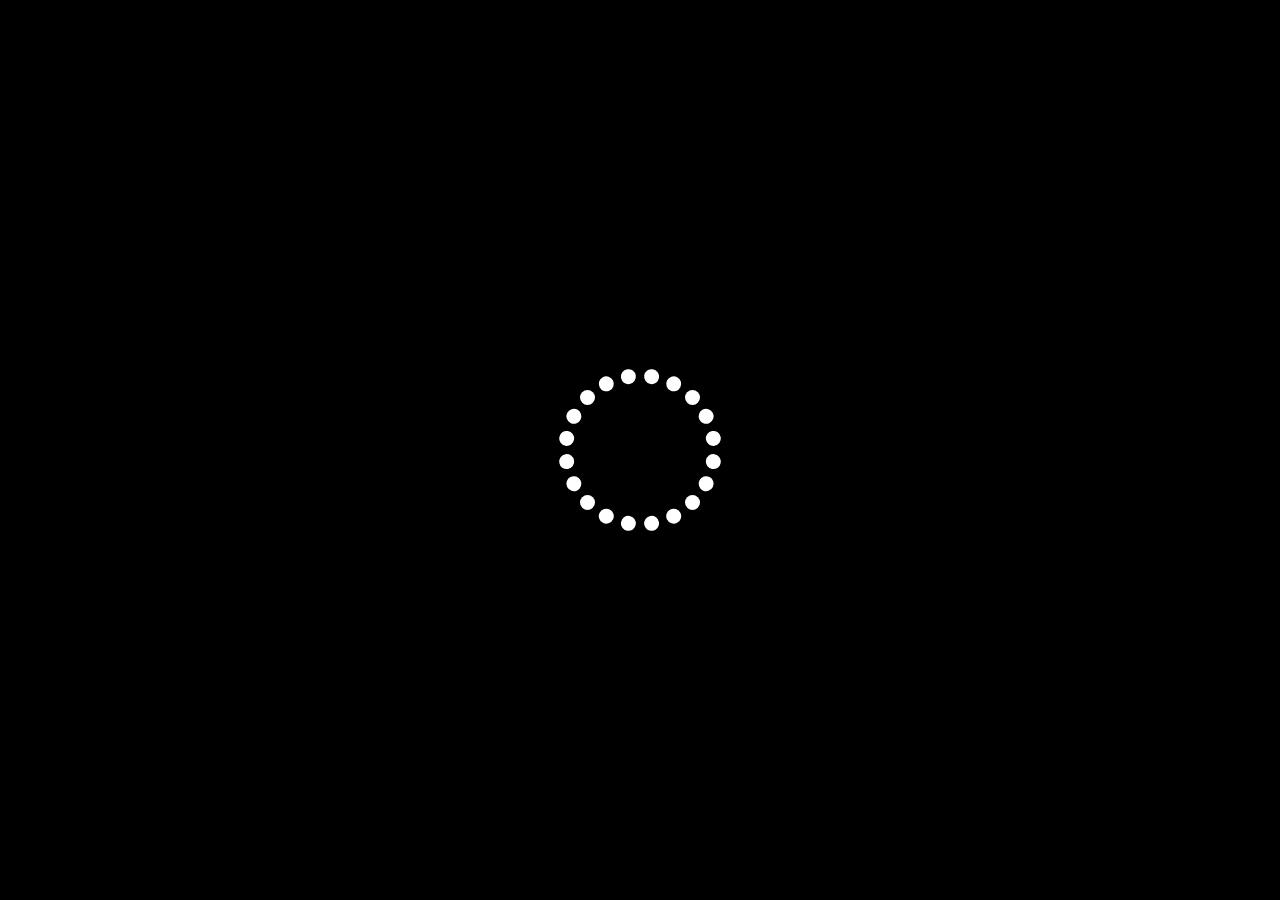
<file: index.html>
<!DOCTYPE html>
<html lang="ja">
<head>
    <meta charset="UTF-8">
    <meta name="viewport" content="width=device-width, initial-scale=1.0">
    <title>top</title>
    <link rel="stylesheet" href="/styles/destyle.css">
    <link rel="stylesheet" href="/styles/style.css">
</head>
<body>
    <!-- loading animation -->
    <div class="load-section">
        <div class="loader">
            <span style="--i:1;"></span>
            <span style="--i:2;"></span>
            <span style="--i:3;"></span>
            <span style="--i:4;"></span>
            <span style="--i:5;"></span>
            <span style="--i:6;"></span>
            <span style="--i:7;"></span>
            <span style="--i:8;"></span>
            <span style="--i:9;"></span>
            <span style="--i:10;"></span>
            <span style="--i:11;"></span>
            <span style="--i:12;"></span>
            <span style="--i:13;"></span>
            <span style="--i:14;"></span>
            <span style="--i:15;"></span>
            <span style="--i:16;"></span>
            <span style="--i:17;"></span>
            <span style="--i:18;"></span>
            <span style="--i:19;"></span>
            <span style="--i:20;"></span>
        </div>
    </div>

    <!-- header section -->
    <header class="header w-100">
        <div class="header__logo-title vi-hi">
            <h2 class="">company name</h2>
        </div>
        <div class="header__menu-bar vi-hi">
            <ul class="">
                <li><a href="#">Top</a></li>
                <li><a href="/pages/works.html">Works</a></li>
                <li><a href="/pages/about.html">Company</a></li>
                <li><a href="/pages/contact.html">Contact</a></li>
            </ul>
        </div>
        <div class="header__toggle-btn">
            <div class="menu-open">
                <img src="/images/menu-open.svg" alt="">
            </div>
            <div class="menu-close">
                <img src="/images/menu-close.svg" alt="">
            </div>
        </div>
        <div class="header__mask"></div>
    </header>

    <main class="main top">

        <!-- hero section -->
        <section class="hero vh-100">
            <div class="container">
                <div class="hero-title">
                    <h2 class="hero-title__main">Bringing the future to you</h2>
                    <h2 class="hero-title__sub">~Turning dreams into reality~</h2>
                </div>
            </div>
        </section>

        <!-- works section -->
        <section class="works">
            <div class="container">
                <div class="works-title">
                    <h2 class="works-title__main">Works</h2>
                    <h2 class="works-title__sub">~Driving Your Success~</h2>
                </div>
                <div class="works-products">
                    <div class="works-products__item">
                        <img src="/images/works-item1.jpg" alt="">
                        <a href="/pages/works.html">More Details</a>
                    </div>
                    <div class="works-products__item">
                        <img src="/images/works-item2.jpg" alt="">
                        <a href="/pages/works.html">More Details</a>
                    </div>
                    <div class="works-products__item">
                        <img src="/images/works-item3.jpg" alt="">
                        <a href="/pages/works.html">More Details</a>
                    </div>
                </div>
            </div>
        </section>

        <!-- about section -->
        <section class="about vh-100">
            <div class="container">
                <div class="about-title">
                    <h2 class="about-title__main">Company</h2>
                    <h2 class="about-title__sub">~About~</h2>
                </div>
                <div class="about-comment">
                    <div class="about-comment__start">
                        <h2>会社概要</h2>
                        <p>xxxxxは、20xx年に設立された中古車販売会社です。私たちは、お客様の多様なニーズに応えるため、最新の技術とデザインを取り入れた車両を提供しています。</p>
                    </div>
                    <div class="about-comment__end">
                        <h2>経営理念</h2>
                        <p>xxxxxは、お客様との信頼関係を何よりも大切にし、常に革新的な技術とサービスを提供することで、豊かなカーライフを支援します。</p>
                        <a href="/pages/about.html">More Details
                            <span>
                                <img src="/images/arrow-right-icon.svg" alt="">
                            </span>
                        </a>
                    </div>
                </div>
            </div>
        </section>

        <!-- news section -->
        <section class="news">
            <div class="container">
                <div class="news-title">
                    <h2 class="news-title__main">News</h2>
                </div>
                <div class="news-list">
                    <ul>
                        <li>
                            <span>20xx.xx.xx</span>
                            <p>最新車入庫のお知らせ</p>
                        </li>
                    </ul>
                    <ul>
                        <li>
                            <span>20xx.xx.xx</span>
                            <p>休業のお知らせ</p>
                        </li>
                    </ul>
                    <ul>
                        <li>
                            <span>20xx.xx.xx</span>
                            <p>割引キャンペーンのお知らせ</p>
                        </li>
                    </ul>
                </div>
            </div>
        </section>

        <!-- access section -->
        <section class="access vh-100">
            <div class="container">
                <div class="access-title">
                    <h2 class="access-title__main">Access</h2>
                </div>
                <div class="access-map">
                    <iframe src="https://www.google.com/maps/embed?pb=!1m18!1m12!1m3!1d20063.864410041435!2d136.96727945412542!3d35.1351094947191!2m3!1f0!2f0!3f0!3m2!1i1024!2i768!4f13.1!3m3!1m2!1s0x60037ad6985ff6bb%3A0x23539e4812bdd380!2z5ZCN5Z-O5aSn5a2mIOWkqeeZveOCreODo-ODs-ODkeOCuQ!5e0!3m2!1sja!2sjp!4v1720234291734!5m2!1sja!2sjp" width="100%" height="600" style="border:0;" allowfullscreen="" loading="lazy" referrerpolicy="no-referrer-when-downgrade"></iframe>
                </div>
            </div>
        </section>

        <!-- contact section -->
        <section class="contact">
            <div class="container">
                <div class="contact-title">
                    <h2 class="contact-title__main">Contact</h2>
                    <h2 class="contact-title__sub">~ A new gateway to communication~</h2>
                </div>
                <div class="contact-list">
                    <a class="contact-list__twitter contact-list__block" href="/pages/contact.html">
                        <img src="/images/twitter-icon.svg" alt="">
                        <h2>X (twitter): xxxxxxx</h2>
                    </a>
                    <a class="contact-list__instagram contact-list__block" href="/pages/contact.html">
                        <img src="/images/instagram-icon.svg" alt="">
                        <h2>instagram: xxxxxxx</h2>
                    </a>
                    <a class="contact-list__Email contact-list__block" href="/pages/contact.html">
                        <img src="/images/Email-icon.svg" alt="">
                        <h2>E-mail: xxxxx@.co.jp</h2>
                    </a>
                    <a class="contact-list__tel contact-list__block" href="/pages/contact.html">
                        <img src="/images/tel-icon.svg" alt="">
                        <h2>tel: xxxx-xxxx-xxxx</h2>
                    </a>
                </div>
                <div class="contact-details">
                    <a class="contact-details__btn" href="/pages/contact.html">More Details</a>
                </div>
            </div>
        </section>

        <!-- form section -->
        <section class="form vh-100">
            <div class="container">
                <div class="form-title">
                    <h2>Form</h2>
                </div>
                <form class="form-area">
                    <input type="text" class="" placeholder="Full Name">
                    <input type="text" class="" placeholder="Email">
                    <input type="text" class="" placeholder="TEL">
                    <textarea name="" id="" cols="80" rows="10" placeholder="Message"></textarea>
                    <br>
                    <button class="form-area__btn" id="submitButton">送信</button>
                </form>
            </div>
        </section>

    </main>

    <!-- footer section -->
    <footer class="footer  vi-hi">
        <div class="container">
            <div class="footer-logo">
                <h2 class="footer-logo__title">company name</h2>
            </div>
            <div class="footer-menu">
                <ul class="footer-menu__block">
                    <li class="footer-menu__block-item"><a href="#">Top</a></li>
                    <li class="footer-menu__block-item"><a href="/pages/works.html">Works</a></li>
                    <li class="footer-menu__block-item"><a href="/pages/about.html">Company</a></li>
                    <li class="footer-menu__block-item"><a href="/pages/contact.html">Contact</a></li>
                </ul>
            </div>
        </div>
    </footer>

    <!-- scripts  -->
    <script src="/js/main.js"></script>
    <script src="./js/vanilla-tilt.js"></script>
    <script type="text/javascript">
        VanillaTilt.init(document.querySelector(".works-products__item"), {
            max: 25,
            speed: 400,
            glare: true,
            "max-glare": 1,
        });
        
        //It also supports NodeList
        VanillaTilt.init(document.querySelectorAll(".works-products__item"), {
            max: 25,
            speed: 400,
            glare: true,
            "max-glare": 1,
        });
    </script>
    <script src="/js/loading.js"></script>
</body>
</html>
</file>
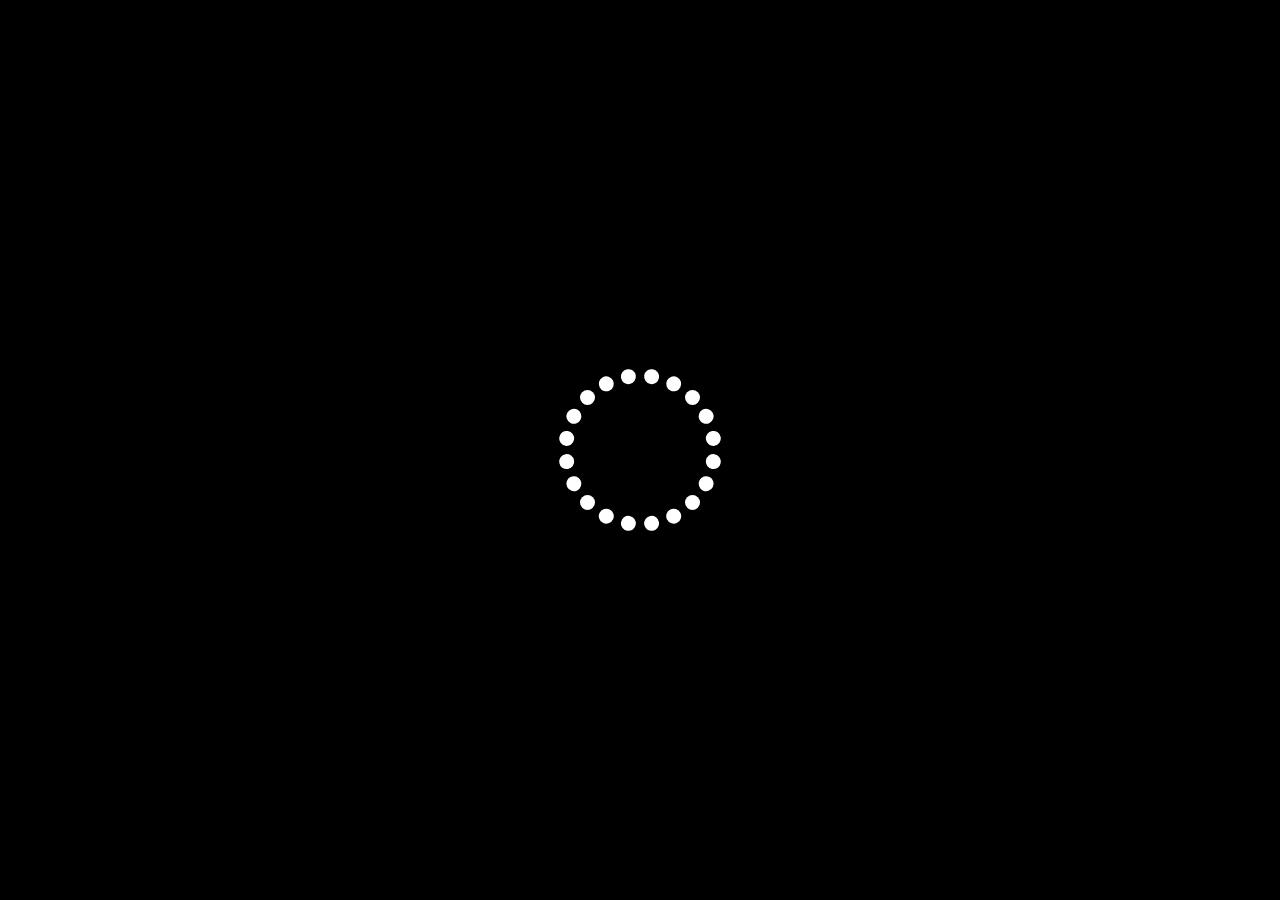
<file: docs/index.html>
<!DOCTYPE html>
<html lang="ja">
<head>
    <meta charset="UTF-8">
    <meta name="viewport" content="width=device-width, initial-scale=1.0">
    <title>top</title>
    <link rel="stylesheet" href="./styles/destyle.css">
    <link rel="stylesheet" href="./styles/style.css">
</head>
<body>
    <!-- loading animation -->
    <div class="load-section">
        <div class="loader">
            <span style="--i:1;"></span>
            <span style="--i:2;"></span>
            <span style="--i:3;"></span>
            <span style="--i:4;"></span>
            <span style="--i:5;"></span>
            <span style="--i:6;"></span>
            <span style="--i:7;"></span>
            <span style="--i:8;"></span>
            <span style="--i:9;"></span>
            <span style="--i:10;"></span>
            <span style="--i:11;"></span>
            <span style="--i:12;"></span>
            <span style="--i:13;"></span>
            <span style="--i:14;"></span>
            <span style="--i:15;"></span>
            <span style="--i:16;"></span>
            <span style="--i:17;"></span>
            <span style="--i:18;"></span>
            <span style="--i:19;"></span>
            <span style="--i:20;"></span>
        </div>
    </div>

    <!-- header section -->
    <header class="header w-100">
        <div class="header__logo-title vi-hi">
            <h2 class="">company name</h2>
        </div>
        <div class="header__menu-bar vi-hi">
            <ul class="">
                <li><a href="#">Top</a></li>
                <li><a href="./pages/works.html">Works</a></li>
                <li><a href="./pages/about.html">Company</a></li>
                <li><a href="./pages/contact.html">Contact</a></li>
            </ul>
        </div>
        <div class="header__toggle-btn">
            <div class="menu-open">
                <img src="./images/menu-open.svg" alt="">
            </div>
            <div class="menu-close">
                <img src="./images/menu-close.svg" alt="">
            </div>
        </div>
        <div class="header__mask"></div>
    </header>

    <main class="main top">

        <!-- hero section -->
        <section class="hero vh-100">
            <div class="container">
                <div class="hero-title">
                    <h2 class="hero-title__main">Bringing the future to you</h2>
                    <h2 class="hero-title__sub">~Turning dreams into reality~</h2>
                </div>
            </div>
        </section>

        <!-- works section -->
        <section class="works">
            <div class="container">
                <div class="works-title">
                    <h2 class="works-title__main">Works</h2>
                    <h2 class="works-title__sub">~Driving Your Success~</h2>
                </div>
                <div class="works-products">
                    <div class="works-products__item">
                        <img src="./images/works-item1.jpg" alt="">
                        <a href="./pages/works.html">More Details</a>
                    </div>
                    <div class="works-products__item">
                        <img src="./images/works-item2.jpg" alt="">
                        <a href="./pages/works.html">More Details</a>
                    </div>
                    <div class="works-products__item">
                        <img src="./images/works-item3.jpg" alt="">
                        <a href="./pages/works.html">More Details</a>
                    </div>
                </div>
            </div>
        </section>

        <!-- about section -->
        <section class="about vh-100">
            <div class="container">
                <div class="about-title">
                    <h2 class="about-title__main">Company</h2>
                    <h2 class="about-title__sub">~About~</h2>
                </div>
                <div class="about-comment">
                    <div class="about-comment__start">
                        <h2>会社概要</h2>
                        <p>xxxxxは、20xx年に設立された中古車販売会社です。私たちは、お客様の多様なニーズに応えるため、最新の技術とデザインを取り入れた車両を提供しています。</p>
                    </div>
                    <div class="about-comment__end">
                        <h2>経営理念</h2>
                        <p>xxxxxは、お客様との信頼関係を何よりも大切にし、常に革新的な技術とサービスを提供することで、豊かなカーライフを支援します。</p>
                        <a href="./pages/about.html">More Details
                            <span>
                                <img src="./images/arrow-right-icon.svg" alt="">
                            </span>
                        </a>
                    </div>
                </div>
            </div>
        </section>

        <!-- news section -->
        <section class="news">
            <div class="container">
                <div class="news-title">
                    <h2 class="news-title__main">News</h2>
                </div>
                <div class="news-list">
                    <ul>
                        <li>
                            <span>20xx.xx.xx</span>
                            <p>最新車入庫のお知らせ</p>
                        </li>
                    </ul>
                    <ul>
                        <li>
                            <span>20xx.xx.xx</span>
                            <p>休業のお知らせ</p>
                        </li>
                    </ul>
                    <ul>
                        <li>
                            <span>20xx.xx.xx</span>
                            <p>割引キャンペーンのお知らせ</p>
                        </li>
                    </ul>
                </div>
            </div>
        </section>

        <!-- access section -->
        <section class="access vh-100">
            <div class="container">
                <div class="access-title">
                    <h2 class="access-title__main">Access</h2>
                </div>
                <div class="access-map">
                    <iframe src="https://www.google.com/maps/embed?pb=!1m18!1m12!1m3!1d20063.864410041435!2d136.96727945412542!3d35.1351094947191!2m3!1f0!2f0!3f0!3m2!1i1024!2i768!4f13.1!3m3!1m2!1s0x60037ad6985ff6bb%3A0x23539e4812bdd380!2z5ZCN5Z-O5aSn5a2mIOWkqeeZveOCreODo-ODs-ODkeOCuQ!5e0!3m2!1sja!2sjp!4v1720234291734!5m2!1sja!2sjp" width="100%" height="600" style="border:0;" allowfullscreen="" loading="lazy" referrerpolicy="no-referrer-when-downgrade"></iframe>
                </div>
            </div>
        </section>

        <!-- contact section -->
        <section class="contact">
            <div class="container">
                <div class="contact-title">
                    <h2 class="contact-title__main">Contact</h2>
                    <h2 class="contact-title__sub">~ A new gateway to communication~</h2>
                </div>
                <div class="contact-list">
                    <a class="contact-list__twitter contact-list__block" href="./pages/contact.html">
                        <img src="./images/twitter-icon.svg" alt="">
                        <h2>X (twitter): xxxxxxx</h2>
                    </a>
                    <a class="contact-list__instagram contact-list__block" href="./pages/contact.html">
                        <img src="./images/instagram-icon.svg" alt="">
                        <h2>instagram: xxxxxxx</h2>
                    </a>
                    <a class="contact-list__Email contact-list__block" href="./pages/contact.html">
                        <img src="./images/Email-icon.svg" alt="">
                        <h2>E-mail: xxxxx@.co.jp</h2>
                    </a>
                    <a class="contact-list__tel contact-list__block" href="./pages/contact.html">
                        <img src="./images/tel-icon.svg" alt="">
                        <h2>tel: xxxx-xxxx-xxxx</h2>
                    </a>
                </div>
                <div class="contact-details">
                    <a class="contact-details__btn" href="./pages/contact.html">More Details</a>
                </div>
            </div>
        </section>

        <!-- form section -->
        <section class="form vh-100">
            <div class="container">
                <div class="form-title">
                    <h2>Form</h2>
                </div>
                <form class="form-area">
                    <input type="text" class="" placeholder="Full Name">
                    <input type="text" class="" placeholder="Email">
                    <input type="text" class="" placeholder="TEL">
                    <textarea name="" id="" cols="80" rows="10" placeholder="Message"></textarea>
                    <br>
                    <button class="form-area__btn" id="submitButton">送信</button>
                </form>
            </div>
        </section>

    </main>

    <!-- footer section -->
    <footer class="footer  vi-hi">
        <div class="container">
            <div class="footer-logo">
                <h2 class="footer-logo__title">company name</h2>
            </div>
            <div class="footer-menu">
                <ul class="footer-menu__block">
                    <li class="footer-menu__block-item"><a href="#">Top</a></li>
                    <li class="footer-menu__block-item"><a href="./pages/works.html">Works</a></li>
                    <li class="footer-menu__block-item"><a href="./pages/about.html">Company</a></li>
                    <li class="footer-menu__block-item"><a href="./pages/contact.html">Contact</a></li>
                </ul>
            </div>
        </div>
    </footer>

    <!-- scripts  -->
    <script src="./js/main.js"></script>
    <script src="./js/vanilla-tilt.js"></script>
    <script type="text/javascript">
        VanillaTilt.init(document.querySelector(".works-products__item"), {
            max: 25,
            speed: 400,
            glare: true,
            "max-glare": 1,
        });
        
        //It also supports NodeList
        VanillaTilt.init(document.querySelectorAll(".works-products__item"), {
            max: 25,
            speed: 400,
            glare: true,
            "max-glare": 1,
        });
    </script>
    <script src="./js/loading.js"></script>
</body>
</html>
</file>
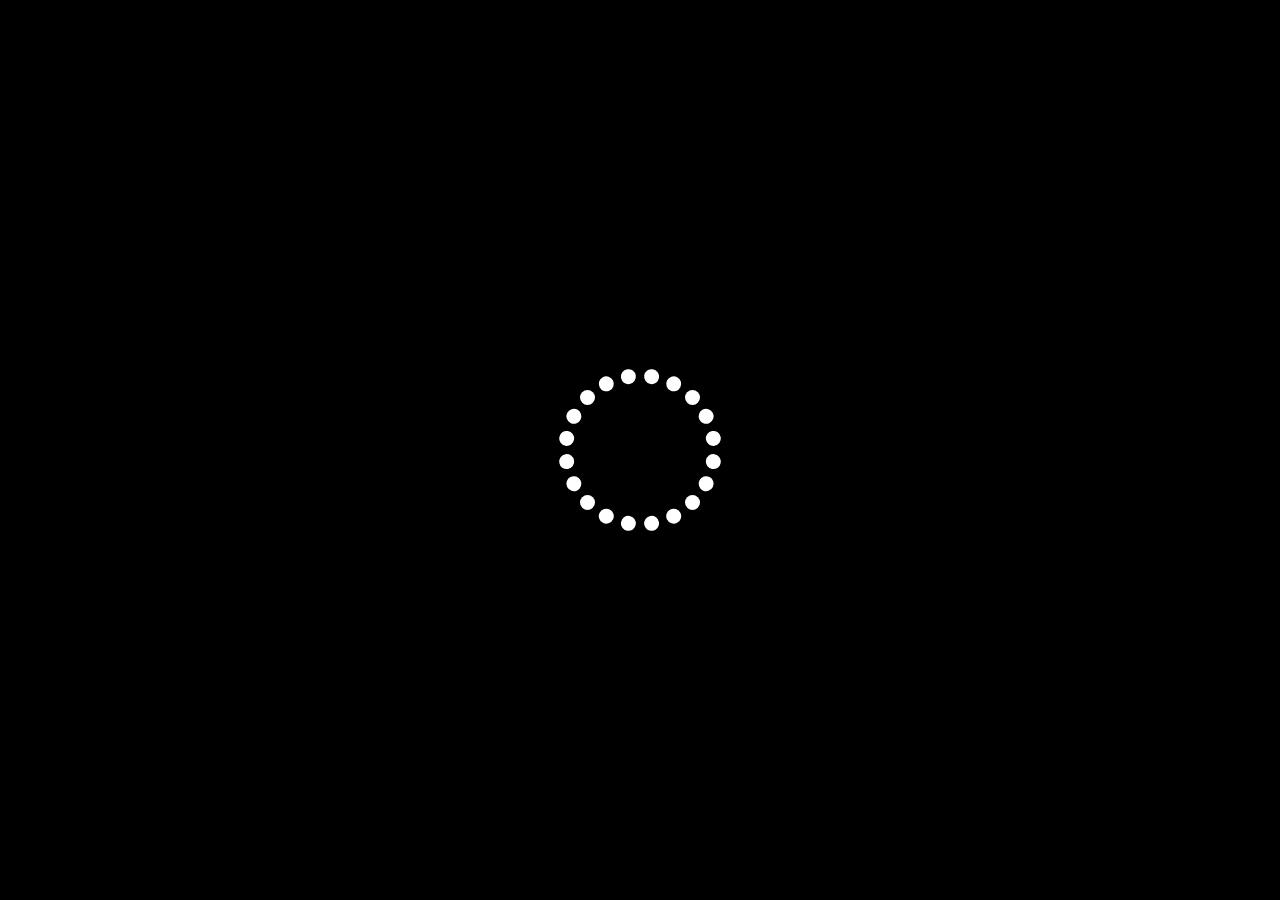
<file: pages/contact.html>
<!DOCTYPE html>
<html lang="ja">
<head>
    <meta charset="UTF-8">
    <meta name="viewport" content="width=device-width, initial-scale=1.0">
    <title>contact</title>
    <link rel="stylesheet" href="/styles/destyle.css">
    <link rel="stylesheet" href="/styles/style.css">
</head>
<body>
    <!-- loading animation -->
    <div class="load-section">
        <div class="loader">
            <span style="--i:1;"></span>
            <span style="--i:2;"></span>
            <span style="--i:3;"></span>
            <span style="--i:4;"></span>
            <span style="--i:5;"></span>
            <span style="--i:6;"></span>
            <span style="--i:7;"></span>
            <span style="--i:8;"></span>
            <span style="--i:9;"></span>
            <span style="--i:10;"></span>
            <span style="--i:11;"></span>
            <span style="--i:12;"></span>
            <span style="--i:13;"></span>
            <span style="--i:14;"></span>
            <span style="--i:15;"></span>
            <span style="--i:16;"></span>
            <span style="--i:17;"></span>
            <span style="--i:18;"></span>
            <span style="--i:19;"></span>
            <span style="--i:20;"></span>
        </div>
    </div>
    
    <!-- header section -->
    <header class="header w-100">
        <div class="header__logo-title vi-hi">
            <h2 class="">company name</h2>
        </div>
        <div class="header__menu-bar vi-hi">
            <ul class="">
                <li><a href="/index.html">Top</a></li>
                <li><a href="/pages/works.html">Works</a></li>
                <li><a href="/pages/about.html">Company</a></li>
                <li><a href="#">Contact</a></li>
            </ul>
        </div>
        <div class="header__toggle-btn">
            <div class="menu-open">
                <img src="/images/menu-open.svg" alt="">
            </div>
            <div class="menu-close">
                <img src="/images/menu-close.svg" alt="">
            </div>
        </div>
        <div class="header__mask"></div>
    </header>


    <main class="main contact-page">
        <div class="container w-100 vh-100">
            <div class="contact-title">
                <h2>Contact</h2>
            </div>
            <div class="container__list">
                <div class="container__block">
                    <div class="container__item">
                        <img src="/images/twitter-icon.svg" alt="">
                        <a href="">X (twitter)</a>
                        <a href="" class="container__item--btn">xxxxxxx</a>
                    </div>
                </div>
                <div class="container__block">
                    <div class="container__item">
                        <img src="/images/instagram-icon.svg" alt="">
                        <a href="">Instagram</a>
                        <a href="" class="container__item--btn">xxxxxxx</a>
                    </div>
                </div>
                <div class="container__block">
                    <div class="container__item">
                        <img src="/images/Email-icon.svg" alt="">
                        <a href="">E-mail</a>
                        <a href="" class="container__item--btn">xxxxx@.co.jp</a>
                    </div>
                </div>
                <div class="container__block">
                    <div class="container__item">
                        <img src="/images/tel-icon.svg" alt="">
                        <a href="">Tel</a>
                        <a href="" class="container__item--btn">xxxx-xxxx-xxxx</a>
                    </div>
                </div>
            </div>
        </div>
    </main>

    <!-- footer section -->
    <footer class="footer  vi-hi">
        <div class="container">
            <div class="footer-logo">
                <h2 class="footer-logo__title">company name</h2>
            </div>
            <div class="footer-menu">
                <ul class="footer-menu__block">
                    <li class="footer-menu__block-item"><a href="/index.html">Top</a></li>
                    <li class="footer-menu__block-item"><a href="/pages/works.html">Works</a></li>
                    <li class="footer-menu__block-item"><a href="/pages/about.html">Company</a></li>
                    <li class="footer-menu__block-item"><a href="#">Contact</a></li>
                </ul>
            </div>
        </div>
    </footer>

    <!-- scripts  -->
    <script src="/js/main.js"></script>
    <script src="/js/vanilla-tilt.js"></script>
    <script type="text/javascript">
        VanillaTilt.init(document.querySelector(".container__item"), {
            max: 25,
            speed: 400,
            glare: true,
            "max-glare": 1,
        });
        
        //It also supports NodeList
        VanillaTilt.init(document.querySelectorAll(".container__item"), {
            max: 25,
            speed: 400,
            glare: true,
            "max-glare": 1,
        });
    </script>
    <script src="/js/loading.js"></script>
</body>
</html>
</file>
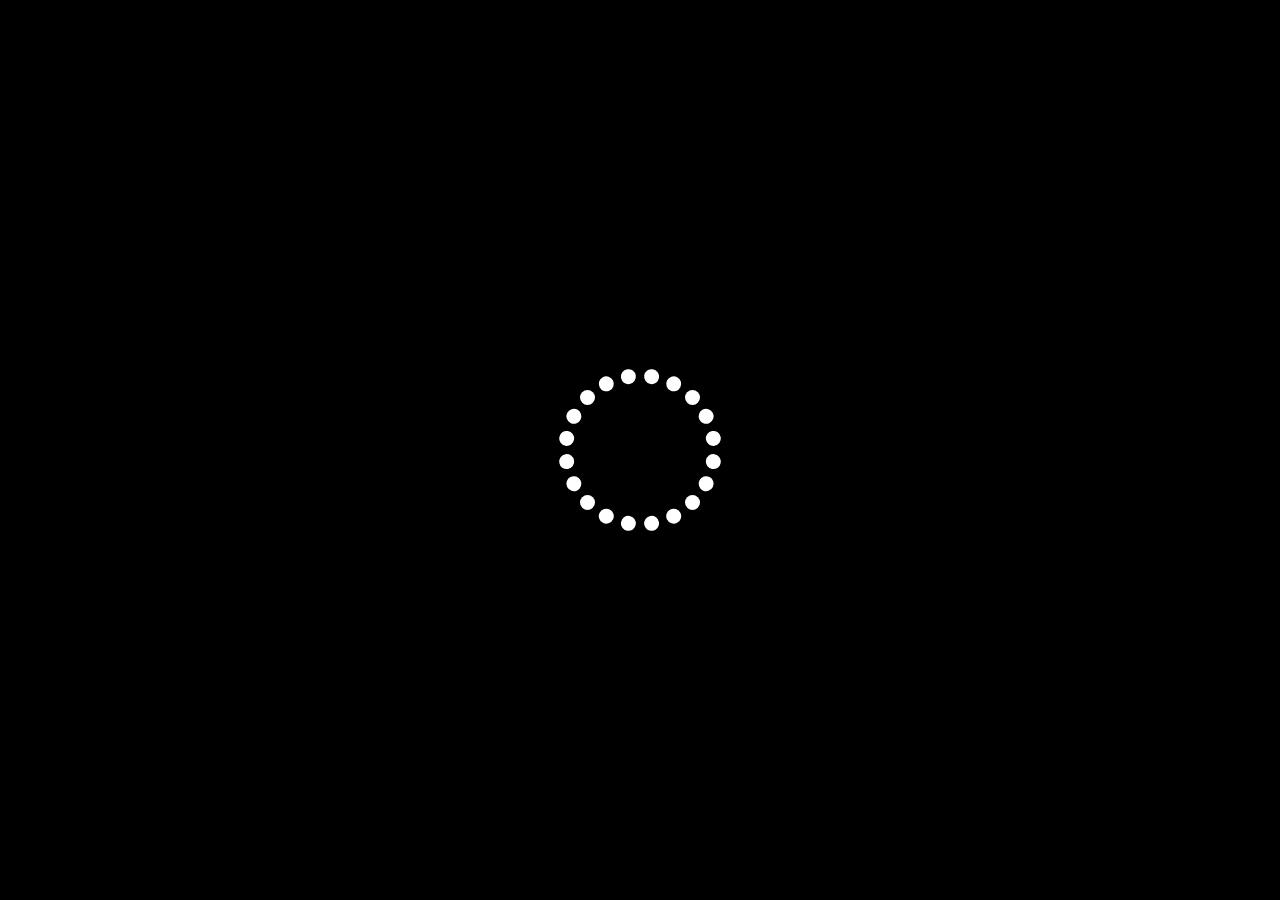
<file: pages/works.html>
<!DOCTYPE html>
<html lang="ja">
<head>
    <meta charset="UTF-8">
    <meta name="viewport" content="width=device-width, initial-scale=1.0">
    <title>works</title>
    <link rel="stylesheet" href="/styles/destyle.css">
    <link rel="stylesheet" href="/styles/style.css">
</head>
<body>
    <!-- loading animation -->
    <div class="load-section">
        <div class="loader">
            <span style="--i:1;"></span>
            <span style="--i:2;"></span>
            <span style="--i:3;"></span>
            <span style="--i:4;"></span>
            <span style="--i:5;"></span>
            <span style="--i:6;"></span>
            <span style="--i:7;"></span>
            <span style="--i:8;"></span>
            <span style="--i:9;"></span>
            <span style="--i:10;"></span>
            <span style="--i:11;"></span>
            <span style="--i:12;"></span>
            <span style="--i:13;"></span>
            <span style="--i:14;"></span>
            <span style="--i:15;"></span>
            <span style="--i:16;"></span>
            <span style="--i:17;"></span>
            <span style="--i:18;"></span>
            <span style="--i:19;"></span>
            <span style="--i:20;"></span>
        </div>
    </div>
    <!-- header section -->
    <header class="header w-100">
        <div class="header__logo-title vi-hi">
            <h2 class="">company name</h2>
        </div>
        <div class="header__menu-bar vi-hi">
            <ul class="">
                <li><a href="/index.html">Top</a></li>
                <li><a href="#">Works</a></li>
                <li><a href="/pages/about.html">Company</a></li>
                <li><a href="/pages/contact.html">Contact</a></li>
            </ul>
        </div>
        <div class="header__toggle-btn">
            <div class="menu-open">
                <img src="/images/menu-open.svg" alt="">
            </div>
            <div class="menu-close">
                <img src="/images/menu-close.svg" alt="">
            </div>
        </div>
        <div class="header__mask"></div>
    </header>

    <main class="main works-page">
        <div class="container w-100">
            <div class="works-title">
                <h2>Works</h2>
            </div>
            <p class="works-comment">新着から車を探す</p>
            <div class="works-list works-list--top">
                <div class="works-list__item">
                    <div class="works-list__image">
                        <img src="/images/works-product1.png" alt="">
                    </div>
                    <div class="works-list__name">
                        <h2>GR86</h2>
                    </div>
                    <div class="works-list__text">
                        <p>2023年(令和5)年 3万Km</p>
                    </div>
                </div>
                <div class="works-list__item">
                    <div class="works-list__image">
                        <img src="/images/works-product2.png" alt="">
                    </div>
                    <div class="works-list__name">
                        <h2>レクサスRZ</h2>
                    </div>
                    <div class="works-list__text">
                        <p>2023年(令和5)年 3万Km</p>
                    </div>
                </div>
                <div class="works-list__item">
                    <div class="works-list__image">
                        <img src="/images/works-product3.png" alt="">
                    </div>
                    <div class="works-list__name">
                        <h2>カローラ</h2>
                    </div>
                    <div class="works-list__text">
                        <p>2023年(令和5)年 3万Km</p>
                    </div>
                </div>
                <div class="works-list__item">
                    <div class="works-list__image">
                        <img src="/images/works-product4.png" alt="">
                    </div>
                    <div class="works-list__name">
                        <h2>レクサスRZ</h2>
                    </div>
                    <div class="works-list__text">
                        <p>2023年(令和5)年 3万Km</p>
                    </div>
                </div>
                <div class="works-list__item">
                    <div class="works-list__image">
                        <img src="/images/works-product5.png" alt="">
                    </div>
                    <div class="works-list__name">
                        <h2>プロボックス</h2>
                    </div>
                    <div class="works-list__text">
                        <p>2023年(令和5)年 3万Km</p>
                    </div>
                </div>
                <div class="works-list__item">
                    <div class="works-list__image">
                        <img src="/images/works-product6.png" alt="">
                    </div>
                    <div class="works-list__name">
                        <h2>レクサスLC</h2>
                    </div>
                    <div class="works-list__text">
                        <p>2023年(令和5)年 3万Km</p>
                    </div>
                </div>
                <div class="works-list__item">
                    <div class="works-list__image">
                        <img src="/images/works-product7.png" alt="">
                    </div>
                    <div class="works-list__name">
                        <h2>アクア</h2>
                    </div>
                    <div class="works-list__text">
                        <p>2023年(令和5)年 3万Km</p>
                    </div>
                </div>
            </div>
            <p class="works-comment">現在、当社で扱っている車両</p>
            <div class="works-list works-list--top">
                <div class="works-list__item">
                    <div class="works-list__image">
                        <img src="/images/works-product1.png" alt="">
                    </div>
                    <div class="works-list__name">
                        <h2>GR86</h2>
                    </div>
                    <div class="works-list__text">
                        <p>2023年(令和5)年 3万Km</p>
                    </div>
                </div>
                <div class="works-list__item">
                    <div class="works-list__image">
                        <img src="/images/works-product2.png" alt="">
                    </div>
                    <div class="works-list__name">
                        <h2>レクサスRZ</h2>
                    </div>
                    <div class="works-list__text">
                        <p>2023年(令和5)年 3万Km</p>
                    </div>
                </div>
                <div class="works-list__item">
                    <div class="works-list__image">
                        <img src="/images/works-product3.png" alt="">
                    </div>
                    <div class="works-list__name">
                        <h2>カローラ</h2>
                    </div>
                    <div class="works-list__text">
                        <p>2023年(令和5)年 3万Km</p>
                    </div>
                </div>
                <div class="works-list__item">
                    <div class="works-list__image">
                        <img src="/images/works-product4.png" alt="">
                    </div>
                    <div class="works-list__name">
                        <h2>レクサスRZ</h2>
                    </div>
                    <div class="works-list__text">
                        <p>2023年(令和5)年 3万Km</p>
                    </div>
                </div>
                <div class="works-list__item">
                    <div class="works-list__image">
                        <img src="/images/works-product5.png" alt="">
                    </div>
                    <div class="works-list__name">
                        <h2>プロボックス</h2>
                    </div>
                    <div class="works-list__text">
                        <p>2023年(令和5)年 3万Km</p>
                    </div>
                </div>
                <div class="works-list__item">
                    <div class="works-list__image">
                        <img src="/images/works-product6.png" alt="">
                    </div>
                    <div class="works-list__name">
                        <h2>レクサスLC</h2>
                    </div>
                    <div class="works-list__text">
                        <p>2023年(令和5)年 3万Km</p>
                    </div>
                </div>
                <div class="works-list__item">
                    <div class="works-list__image">
                        <img src="/images/works-product7.png" alt="">
                    </div>
                    <div class="works-list__name">
                        <h2>アクア</h2>
                    </div>
                    <div class="works-list__text">
                        <p>2023年(令和5)年 3万Km</p>
                    </div>
                </div>
            </div>
        </div>
    </main>

    <!-- footer section -->
    <footer class="footer vi-hi">
        <div class="container">
            <div class="footer-logo">
                <h2 class="footer-logo__title">company name</h2>
            </div>
            <div class="footer-menu">
                <ul class="footer-menu__block">
                    <li class="footer-menu__block-item"><a href="/index.html">Top</a></li>
                    <li class="footer-menu__block-item"><a href="#">Works</a></li>
                    <li class="footer-menu__block-item"><a href="/pages/about.html">Company</a></li>
                    <li class="footer-menu__block-item"><a href="/pages/contact.html">Contact</a></li>
                </ul>
            </div>
        </div>
    </footer>

    <!-- scripts  -->
    <script src="/js/main.js"></script>
    <script src="/js/loading.js"></script>
</body>
</html>
</file>
<file: styles/style.css>
@charset "UTF-8";
.top .hero {
  background-image: url(/images/main-visual.jpg);
  background-position: center;
  background-size: cover;
  background-attachment: fixed;
}
.top .hero .hero-title {
  transform: translateY(450px);
  position: relative;
  z-index: 3;
  color: white;
  text-shadow: white 2px 2px 5px;
}
.top .hero .hero-title__main {
  font-size: 3.5rem;
  margin-left: 5%;
}
.top .hero .hero-title__sub {
  font-size: 1.5rem;
  margin-left: 8%;
}
.top .works .works-title {
  text-align: center;
  text-shadow: black 2px 2px 5px;
}
.top .works .works-title__main {
  font-size: 2.5rem;
}
.top .works .works-title__sub {
  font-size: 1.5rem;
}
.top .works .works-products {
  display: flex;
  margin-top: 40px;
  justify-content: space-around;
}
@media screen and (max-width: 1200px) {
  .top .works .works-products {
    flex-wrap: wrap;
    align-items: center;
  }
}
.top .works .works-products__item {
  border-top: 1px solid black;
  border-left: 1px solid black;
  border-radius: 10px;
  width: 350px;
  height: 350px;
  background-color: rgba(0, 0, 0, 0.1);
  box-shadow: 20px 20px 50px rgba(0, 0, 0, 0.5);
  overflow: hidden;
}
@media screen and (max-width: 1200px) {
  .top .works .works-products__item {
    margin-top: 20px;
  }
}
.top .works .works-products__item img {
  width: 100%;
  height: auto;
}
.top .works .works-products__item img:hover {
  transform: scale(1.2, 1.2);
  transition: 1s all;
}
.top .works .works-products__item a {
  display: block;
  width: 150px;
  height: 30px;
  margin-inline: auto;
  margin-top: 40px;
  text-align: center;
  padding-top: 4px;
  border-radius: 15px;
  color: white;
  background-color: black;
  box-shadow: black 2px 2px 10px;
}
.top .works .works-products__item a:hover {
  transform: scale(1.1);
  transition: 0.5s;
  color: gold;
}
.top .about {
  background-image: url(/images/about-visual.jpg);
  background-size: cover;
  background-attachment: fixed;
  position: relative;
}
.top .about .about-title {
  text-align: center;
  color: white;
  text-shadow: white 2px 2px 5px;
}
.top .about .about-title__main {
  font-size: 2.5rem;
}
.top .about .about-title__sub {
  font-size: 1.5rem;
}
.top .about .about-comment {
  color: white;
  font-size: 1.5rem;
  text-shadow: white 2px 2px 5px;
  letter-spacing: 0.2rem;
  text-align: right;
  margin-top: 100px;
}
@media screen and (max-width: 991px) {
  .top .about .about-comment {
    text-align: center;
  }
}
.top .about .about-comment__start {
  width: 100%;
  justify-content: right;
}
@media screen and (max-width: 991px) {
  .top .about .about-comment__start {
    justify-content: center;
  }
}
.top .about .about-comment__start h2 {
  display: inline-block;
  font-size: 2rem;
  width: 40%;
  margin-right: 10%;
  margin-bottom: 10px;
}
@media screen and (max-width: 991px) {
  .top .about .about-comment__start h2 {
    width: 90%;
    margin: 20px auto;
  }
}
.top .about .about-comment__start p {
  display: inline-block;
  width: 40%;
  margin-right: 10%;
}
@media screen and (max-width: 991px) {
  .top .about .about-comment__start p {
    width: 90%;
    margin: 0 auto;
  }
}
.top .about .about-comment__end {
  position: absolute;
  width: 100%;
  bottom: 30%;
}
@media screen and (max-width: 991px) {
  .top .about .about-comment__end {
    margin-top: 200px;
    position: relative;
  }
}
.top .about .about-comment__end h2 {
  font-size: 2rem;
  width: 40%;
  margin-left: 10%;
  margin-bottom: 10px;
}
@media screen and (max-width: 991px) {
  .top .about .about-comment__end h2 {
    width: 90%;
    margin: 20px auto;
  }
}
.top .about .about-comment__end p {
  width: 40%;
  margin-left: 10%;
}
@media screen and (max-width: 991px) {
  .top .about .about-comment__end p {
    width: 90%;
    margin: 20px auto;
  }
}
.top .about .about-comment__end a {
  display: block;
  width: 40%;
  margin-left: 10%;
  margin-top: 10px;
  font-size: 1rem;
}
@media screen and (max-width: 991px) {
  .top .about .about-comment__end a {
    width: 90%;
    margin: 20px auto;
  }
}
.top .about .about-comment__end a span {
  width: 1rem;
  height: auto;
}
.top .about .about-comment__end a span img {
  width: 1.5rem;
}
.top .about .about-comment__end a span img:hover {
  position: relative;
  left: 10px;
  transition: 1s;
}
.top .about .about-comment__end a:hover {
  color: gold;
  transition: 0.5s;
}
.top .news .news-title {
  text-align: center;
  text-shadow: black 2px 2px 5px;
}
.top .news .news-title__main {
  font-size: 2.5rem;
}
.top .news .news-list {
  width: 90%;
  margin: 20px auto;
  border-top: 2px solid black;
}
.top .news .news-list ul li {
  margin-block: 15px;
  border-bottom: 1px solid #808080;
  display: flex;
}
.top .news .news-list ul li span {
  margin-right: 20px;
}
.top .news .news-list ul li:hover {
  -webkit-text-decoration: 2px underline black;
          text-decoration: 2px underline black;
}
.top .access {
  background-image: url(/images/access-visual.jpg);
  background-size: cover;
  background-attachment: fixed;
  position: relative;
}
.top .access .access-title {
  text-align: center;
  text-shadow: black 2px 2px 5px;
}
.top .access .access-title__main {
  color: white;
  font-size: 2.5rem;
  text-shadow: white 2px 2px 5px;
}
.top .access .access-map {
  margin-top: 5%;
  margin-inline: auto;
  width: 60%;
}
@media screen and (max-width: 800px) {
  .top .access .access-map {
    width: 90%;
  }
}
.top .contact .contact-title {
  text-align: center;
  text-shadow: black 2px 2px 5px;
}
.top .contact .contact-title__main {
  font-size: 2.5rem;
}
.top .contact .contact-title__sub {
  font-size: 1.5rem;
}
.top .contact .contact-list {
  display: flex;
  justify-content: center;
  margin-top: 40px;
}
@media screen and (max-width: 1200px) {
  .top .contact .contact-list {
    flex-wrap: wrap;
  }
}
.top .contact .contact-list__block {
  width: 350px;
  height: 50px;
  display: flex;
  align-items: center;
  border: black solid 2px;
  margin-inline: 20px;
  box-shadow: black 2px 2px 10px;
}
@media screen and (max-width: 1200px) {
  .top .contact .contact-list__block {
    margin-block: 20px;
  }
}
.top .contact .contact-list__block:hover {
  box-shadow: none;
  position: relative;
  top: 4px;
}
.top .contact .contact-details {
  width: 400px;
  height: 50px;
  margin-top: 30px;
  margin-inline: auto;
  display: flex;
  justify-content: center;
  align-items: center;
  text-align: center;
  box-shadow: black 2px 2px 10px;
  background-color: black;
  border-radius: 5px;
}
@media screen and (max-width: 500px) {
  .top .contact .contact-details {
    width: 350px;
  }
}
.top .contact .contact-details__btn {
  justify-content: center;
  color: white;
}
.top .contact .contact-details:hover {
  box-shadow: none;
  position: relative;
  top: 4px;
  color: gold;
}
.top .form {
  background-image: url(/images/form-visual.jpg);
  background-size: cover;
  background-attachment: fixed;
  position: relative;
}
.top .form .form-title {
  text-align: center;
}
.top .form .form-title h2 {
  color: white;
  font-size: 2.5rem;
  text-shadow: white 2px 2px 5px;
}
.top .form .form-area {
  width: 35%;
  font-size: 14px;
  margin-left: 15%;
  align-items: center;
  margin-top: 5%;
}
@media screen and (max-width: 991px) {
  .top .form .form-area {
    width: 90%;
    margin-inline: auto;
  }
}
.top .form .form-area input {
  width: 100%;
  background-color: white;
  height: 2.5rem;
  margin-bottom: 2rem;
  border-radius: 3px;
  box-shadow: white 2px 2px 4px;
}
.top .form .form-area textarea {
  background-color: white;
  width: 70%;
  border-radius: 3px;
  margin-bottom: 2rem;
  box-shadow: white 2px 2px 4px;
}
@media screen and (max-width: 991px) {
  .top .form .form-area textarea {
    width: 100%;
  }
}
.top .form .form-area button {
  width: 90px;
  display: block;
  height: 45px;
  background-color: #808080;
  border-radius: 3px;
  color: white;
  text-align: center;
}
@media screen and (max-width: 991px) {
  .top .form .form-area button {
    margin-inline: auto;
  }
}
.top .form .form-area button:hover {
  background-color: gold;
  color: black;
  transition: 0.3s;
}

body {
  max-width: 1920px;
  font-size: 18px;
  font-weight: 500;
  font-style: normal;
  font-family: "Zen Antique", serif;
}

.w-100 {
  width: 100%;
}

.vh-100 {
  height: 100vh;
}

section {
  padding-block: 60px;
}

.main {
  display: none;
}

.vi-hi {
  visibility: hidden;
}

.header {
  position: fixed;
  display: flex;
  z-index: 1000;
  padding: 2.5rem 5rem;
  justify-content: space-between;
}
@media screen and (max-width: 991px) {
  .header {
    padding-left: 1.5rem;
  }
}
.header__logo-title h2 {
  color: black;
  font-size: 30px;
  font-weight: 700;
  text-shadow: #808080 3px 2px 5px;
}
.header__menu-bar {
  width: 50%;
  display: flex;
  align-items: center;
  margin-right: 100px;
  transition: all 0.5s;
}
@media screen and (max-width: 991px) {
  .header__menu-bar {
    margin-right: 50px;
  }
}
.header__menu-bar ul {
  width: 100%;
  display: flex;
  justify-content: space-between;
}
.header__menu-bar ul li {
  color: white;
  text-shadow: black 2px 2px 5px;
}
.header__menu-bar ul li a:hover {
  color: gold;
  transition: 0.5s;
  text-shadow: white 2px 2px 5px;
}
.header__side-bar {
  position: absolute;
  right: 0;
  top: 10rem;
  z-index: 1100;
}
.header__side-bar ul {
  flex-direction: column;
}
.header__side-bar ul li {
  margin-top: 70px;
}
.header__side-bar ul li a {
  color: black;
  font-size: 1.5rem;
}
.header .close {
  display: none;
  transition: all 0.5s;
}
.header__toggle-btn {
  position: fixed;
  right: 30px;
  width: 40px;
  height: 40px;
  cursor: pointer;
  transition: all 0.5s;
  z-index: 1100;
}
.header__toggle-btn .menu-open {
  display: block;
  z-index: 1100;
  width: 100%;
  height: 100%;
}
.header__toggle-btn .menu-open img {
  width: 100%;
  height: 100%;
}
.header__toggle-btn .toClose {
  display: none;
}
.header__toggle-btn .menu-close {
  display: none;
  width: 100%;
  height: 100%;
}
.header__toggle-btn .menu-close img {
  width: 100%;
  height: 100%;
}
.header__toggle-btn .toOpen {
  display: block;
}
.header__mask {
  display: none;
}
.header__maskOpen {
  display: block;
  background-color: #808080;
  opacity: 0.8;
  width: 100%;
  height: 100%;
  top: 0;
  left: 0;
  position: fixed;
}

.footer {
  display: none;
  padding: 40px;
  visibility: hidden;
}
.footer .container {
  display: flex;
}
@media screen and (max-width: 500px) {
  .footer .container {
    flex-direction: column-reverse;
  }
}
.footer .container .footer-logo {
  display: flex;
  width: 50%;
  text-align: center;
  align-items: center;
  justify-content: center;
}
@media screen and (max-width: 500px) {
  .footer .container .footer-logo {
    width: 100%;
  }
}
.footer .container .footer-logo__title {
  font-size: 2rem;
}
.footer .container .footer-menu {
  width: 50%;
}
@media screen and (max-width: 500px) {
  .footer .container .footer-menu {
    width: 100%;
  }
}
.footer .container .footer-menu__block {
  display: flex;
  flex-wrap: wrap;
}
.footer .container .footer-menu__block-item {
  margin-block: 20px;
  width: 50%;
  text-align: center;
}
@media screen and (max-width: 800px) {
  .footer .container .footer-menu__block-item {
    width: 100%;
  }
}

.about-page {
  width: 100%;
}
.about-page .top {
  width: 100%;
  height: 100vh;
  background-image: url(/images/S__17260553.jpg);
  background-size: cover;
  background-position: center;
  background-repeat: no-repeat;
  background-attachment: fixed;
  opacity: 0;
  transition: opacity 2s ease-in-out, transform 1s ease-in-out;
}
.about-page .top .top-title {
  text-align: center;
  padding-top: 20%;
}
.about-page .top .top-title__main {
  font-size: 5rem;
  color: white;
  text-shadow: white 2px 2px 5px;
}
.about-page .about-container {
  width: 100%;
  background-color: #808080;
}
.about-page .about-container .container {
  width: 100%;
  /*ドットナビゲーションの設定*/
}
.about-page .about-container .container__subtitle {
  font-size: 2.5rem;
  margin-top: 60px;
  opacity: 0;
  visibility: hidden;
  transition: all 3s;
  transform: translateY(150px);
  display: block;
  text-align: center;
  color: black;
}
.about-page .about-container .container__text {
  font-size: 1.5rem;
  margin-top: 20px;
  margin-bottom: 40px;
  opacity: 0;
  visibility: hidden;
  transition: all 2s;
  transform: translateY(250px);
  display: block;
  text-align: center;
  color: black;
}
.about-page .about-container .container .is-active {
  opacity: 1;
  visibility: visible;
  transform: translateY(0);
}
.about-page .about-container .container .slider {
  width: 94%;
  margin: 0 auto;
}
.about-page .about-container .container .slider img {
  width: 100%;
  height: auto;
}
.about-page .about-container .container .slider .slick-slide {
  margin: 0 10px;
}
.about-page .about-container .container .slick-prev,
.about-page .about-container .container .slick-next {
  position: absolute; /*絶対配置にする*/
  top: 42%;
  cursor: pointer; /*マウスカーソルを指マークに*/
  outline: none; /*クリックをしたら出てくる枠線を消す*/
  border-top: 2px solid #666; /*矢印の色*/
  border-right: 2px solid #666; /*矢印の色*/
  height: 15px;
  width: 15px;
}
.about-page .about-container .container .slick-prev { /*戻る矢印の位置と形状*/
  left: -1.5%;
  transform: rotate(-135deg);
}
.about-page .about-container .container .slick-next { /*次へ矢印の位置と形状*/
  right: -1.5%;
  transform: rotate(45deg);
}
.about-page .about-container .container .slick-dots {
  text-align: center;
  margin: 20px 0 0 0;
}
.about-page .about-container .container .slick-dots li {
  display: inline-block;
  margin: 0 5px;
}
.about-page .about-container .container .slick-dots button {
  color: transparent;
  outline: none;
  width: 8px; /*ドットボタンのサイズ*/
  height: 8px; /*ドットボタンのサイズ*/
  display: block;
  border-radius: 50%;
  background: #ccc; /*ドットボタンの色*/
}
.about-page .about-container .container .slick-dots .slick-active button {
  background: #333; /*ドットボタンの現在地表示の色*/
}

.contact-page .container {
  background-image: url(/images/contact-bacground.jpg);
  background-position: center;
  background-size: cover;
  background-attachment: fixed;
  background-repeat: no-repeat;
}
.contact-page .container .contact-title {
  font-size: 2.5rem;
  text-shadow: white 2px 2px 5px;
  color: white;
  text-align: center;
  padding-top: 5%;
}
.contact-page .container__list {
  padding-top: 15%;
  display: flex;
  justify-content: space-around;
}
@media screen and (max-width: 1200px) {
  .contact-page .container__list {
    flex-wrap: wrap;
  }
}
.contact-page .container__block {
  width: 350px;
  height: 300px;
  margin-block: 30px;
}
.contact-page .container__item {
  width: 300px;
  height: 300px;
  margin: 0 auto;
  background-color: rgba(254, 254, 254, 0.3);
  box-shadow: 20px 20px 50px rgba(254, 254, 254, 0.5);
  overflow: hidden;
  border-radius: 10px;
  border-top: 1px solid white;
  border-left: 1px solid white;
  -webkit-backdrop-filter: blur(5px);
          backdrop-filter: blur(5px);
  text-align: center;
  position: relative;
}
.contact-page .container__item img {
  margin-top: 20px;
  width: 100px;
  height: auto;
}
.contact-page .container__item a {
  display: block;
  text-align: center;
  font-weight: 700;
}
.contact-page .container__item--btn {
  margin-top: 50px;
}

.works-page .container {
  background-image: url(/images/works-background.jpg);
  background-position: center;
  background-size: cover;
  background-attachment: fixed;
  background-repeat: no-repeat;
}
.works-page .container .works-title {
  text-align: center;
  font-size: 2.5rem;
  text-shadow: black 2px 2px 5px;
  padding-top: 5%;
}
.works-page .container .works-comment {
  padding-top: 40px;
  color: white;
  font-size: 1.4rem;
}
.works-page .container .works-list {
  display: flex;
  justify-content: space-around;
  flex-wrap: wrap;
}
.works-page .container .works-list__item {
  padding-top: 20px;
}
.works-page .container .works-list__image {
  width: 250px;
  height: 180px;
  background-color: rgba(254, 254, 254, 0.3);
  overflow: hidden;
  -webkit-backdrop-filter: blur(5px);
          backdrop-filter: blur(5px);
}
.works-page .container .works-list__image img {
  mix-blend-mode: multiply;
  width: 100%;
}
.works-page .container .works-list__name {
  color: white;
}
.works-page .container .works-list__text {
  color: white;
}

.load-section {
  display: flex;
  justify-content: center;
  align-items: center;
  min-height: 100vh;
  background-color: black;
}
.load-section .loader {
  position: relative;
  width: 120px;
  height: 120px;
}
.load-section .loader span {
  position: absolute;
  top: 0;
  left: 0;
  width: 100%;
  height: 100%;
  transform: rotate(calc(18deg * var(--i)));
}
.load-section .loader span::before {
  content: "";
  position: absolute;
  top: 0;
  left: 0;
  width: 15px;
  height: 15px;
  border-radius: 50%;
  background-color: white;
  box-shadow: 0 0 10px white, 0 0 20px white, 0 0 40px white, 0 0 60px white, 0 0 80px white 0 0 100px white;
  animation: animate 2s linear infinite;
  animation-delay: calc(0.1s * var(--i));
}
@keyframes animate {
  0% {
    transform: scale(1);
  }
  80%, 100% {
    transform: scale(0);
  }
}

.loaded {
  display: none;
  transition: all 0.3s;
}/*# sourceMappingURL=style.css.map */
</file>
<file: docs/styles/style.css>
@charset "UTF-8";
.top .hero {
  background-image: url(/images/main-visual.jpg);
  background-position: center;
  background-size: cover;
  background-attachment: fixed;
}
.top .hero .hero-title {
  transform: translateY(450px);
  position: relative;
  z-index: 3;
  color: white;
  text-shadow: white 2px 2px 5px;
}
.top .hero .hero-title__main {
  font-size: 3.5rem;
  margin-left: 5%;
}
.top .hero .hero-title__sub {
  font-size: 1.5rem;
  margin-left: 8%;
}
.top .works .works-title {
  text-align: center;
  text-shadow: black 2px 2px 5px;
}
.top .works .works-title__main {
  font-size: 2.5rem;
}
.top .works .works-title__sub {
  font-size: 1.5rem;
}
.top .works .works-products {
  display: flex;
  margin-top: 40px;
  justify-content: space-around;
}
@media screen and (max-width: 1200px) {
  .top .works .works-products {
    flex-wrap: wrap;
    align-items: center;
  }
}
.top .works .works-products__item {
  border-top: 1px solid black;
  border-left: 1px solid black;
  border-radius: 10px;
  width: 350px;
  height: 350px;
  background-color: rgba(0, 0, 0, 0.1);
  box-shadow: 20px 20px 50px rgba(0, 0, 0, 0.5);
  overflow: hidden;
}
@media screen and (max-width: 1200px) {
  .top .works .works-products__item {
    margin-top: 20px;
  }
}
.top .works .works-products__item img {
  width: 100%;
  height: auto;
}
.top .works .works-products__item img:hover {
  transform: scale(1.2, 1.2);
  transition: 1s all;
}
.top .works .works-products__item a {
  display: block;
  width: 150px;
  height: 30px;
  margin-inline: auto;
  margin-top: 40px;
  text-align: center;
  padding-top: 4px;
  border-radius: 15px;
  color: white;
  background-color: black;
  box-shadow: black 2px 2px 10px;
}
.top .works .works-products__item a:hover {
  transform: scale(1.1);
  transition: 0.5s;
  color: gold;
}
.top .about {
  background-image: url(/images/about-visual.jpg);
  background-size: cover;
  background-attachment: fixed;
  position: relative;
}
.top .about .about-title {
  text-align: center;
  color: white;
  text-shadow: white 2px 2px 5px;
}
.top .about .about-title__main {
  font-size: 2.5rem;
}
.top .about .about-title__sub {
  font-size: 1.5rem;
}
.top .about .about-comment {
  color: white;
  font-size: 1.5rem;
  text-shadow: white 2px 2px 5px;
  letter-spacing: 0.2rem;
  text-align: right;
  margin-top: 100px;
}
@media screen and (max-width: 991px) {
  .top .about .about-comment {
    text-align: center;
  }
}
.top .about .about-comment__start {
  width: 100%;
  justify-content: right;
}
@media screen and (max-width: 991px) {
  .top .about .about-comment__start {
    justify-content: center;
  }
}
.top .about .about-comment__start h2 {
  display: inline-block;
  font-size: 2rem;
  width: 40%;
  margin-right: 10%;
  margin-bottom: 10px;
}
@media screen and (max-width: 991px) {
  .top .about .about-comment__start h2 {
    width: 90%;
    margin: 20px auto;
  }
}
.top .about .about-comment__start p {
  display: inline-block;
  width: 40%;
  margin-right: 10%;
}
@media screen and (max-width: 991px) {
  .top .about .about-comment__start p {
    width: 90%;
    margin: 0 auto;
  }
}
.top .about .about-comment__end {
  position: absolute;
  width: 100%;
  bottom: 30%;
}
@media screen and (max-width: 991px) {
  .top .about .about-comment__end {
    margin-top: 200px;
    position: relative;
  }
}
.top .about .about-comment__end h2 {
  font-size: 2rem;
  width: 40%;
  margin-left: 10%;
  margin-bottom: 10px;
}
@media screen and (max-width: 991px) {
  .top .about .about-comment__end h2 {
    width: 90%;
    margin: 20px auto;
  }
}
.top .about .about-comment__end p {
  width: 40%;
  margin-left: 10%;
}
@media screen and (max-width: 991px) {
  .top .about .about-comment__end p {
    width: 90%;
    margin: 20px auto;
  }
}
.top .about .about-comment__end a {
  display: block;
  width: 40%;
  margin-left: 10%;
  margin-top: 10px;
  font-size: 1rem;
}
@media screen and (max-width: 991px) {
  .top .about .about-comment__end a {
    width: 90%;
    margin: 20px auto;
  }
}
.top .about .about-comment__end a span {
  width: 1rem;
  height: auto;
}
.top .about .about-comment__end a span img {
  width: 1.5rem;
}
.top .about .about-comment__end a span img:hover {
  position: relative;
  left: 10px;
  transition: 1s;
}
.top .about .about-comment__end a:hover {
  color: gold;
  transition: 0.5s;
}
.top .news .news-title {
  text-align: center;
  text-shadow: black 2px 2px 5px;
}
.top .news .news-title__main {
  font-size: 2.5rem;
}
.top .news .news-list {
  width: 90%;
  margin: 20px auto;
  border-top: 2px solid black;
}
.top .news .news-list ul li {
  margin-block: 15px;
  border-bottom: 1px solid #808080;
  display: flex;
}
.top .news .news-list ul li span {
  margin-right: 20px;
}
.top .news .news-list ul li:hover {
  -webkit-text-decoration: 2px underline black;
          text-decoration: 2px underline black;
}
.top .access {
  background-image: url(/images/access-visual.jpg);
  background-size: cover;
  background-attachment: fixed;
  position: relative;
}
.top .access .access-title {
  text-align: center;
  text-shadow: black 2px 2px 5px;
}
.top .access .access-title__main {
  color: white;
  font-size: 2.5rem;
  text-shadow: white 2px 2px 5px;
}
.top .access .access-map {
  margin-top: 5%;
  margin-inline: auto;
  width: 60%;
}
@media screen and (max-width: 800px) {
  .top .access .access-map {
    width: 90%;
  }
}
.top .contact .contact-title {
  text-align: center;
  text-shadow: black 2px 2px 5px;
}
.top .contact .contact-title__main {
  font-size: 2.5rem;
}
.top .contact .contact-title__sub {
  font-size: 1.5rem;
}
.top .contact .contact-list {
  display: flex;
  justify-content: center;
  margin-top: 40px;
}
@media screen and (max-width: 1200px) {
  .top .contact .contact-list {
    flex-wrap: wrap;
  }
}
.top .contact .contact-list__block {
  width: 350px;
  height: 50px;
  display: flex;
  align-items: center;
  border: black solid 2px;
  margin-inline: 20px;
  box-shadow: black 2px 2px 10px;
}
@media screen and (max-width: 1200px) {
  .top .contact .contact-list__block {
    margin-block: 20px;
  }
}
.top .contact .contact-list__block:hover {
  box-shadow: none;
  position: relative;
  top: 4px;
}
.top .contact .contact-details {
  width: 400px;
  height: 50px;
  margin-top: 30px;
  margin-inline: auto;
  display: flex;
  justify-content: center;
  align-items: center;
  text-align: center;
  box-shadow: black 2px 2px 10px;
  background-color: black;
  border-radius: 5px;
}
@media screen and (max-width: 500px) {
  .top .contact .contact-details {
    width: 350px;
  }
}
.top .contact .contact-details__btn {
  justify-content: center;
  color: white;
}
.top .contact .contact-details:hover {
  box-shadow: none;
  position: relative;
  top: 4px;
  color: gold;
}
.top .form {
  background-image: url(/images/form-visual.jpg);
  background-size: cover;
  background-attachment: fixed;
  position: relative;
}
.top .form .form-title {
  text-align: center;
}
.top .form .form-title h2 {
  color: white;
  font-size: 2.5rem;
  text-shadow: white 2px 2px 5px;
}
.top .form .form-area {
  width: 35%;
  font-size: 14px;
  margin-left: 15%;
  align-items: center;
  margin-top: 5%;
}
@media screen and (max-width: 991px) {
  .top .form .form-area {
    width: 90%;
    margin-inline: auto;
  }
}
.top .form .form-area input {
  width: 100%;
  background-color: white;
  height: 2.5rem;
  margin-bottom: 2rem;
  border-radius: 3px;
  box-shadow: white 2px 2px 4px;
}
.top .form .form-area textarea {
  background-color: white;
  width: 70%;
  border-radius: 3px;
  margin-bottom: 2rem;
  box-shadow: white 2px 2px 4px;
}
@media screen and (max-width: 991px) {
  .top .form .form-area textarea {
    width: 100%;
  }
}
.top .form .form-area button {
  width: 90px;
  display: block;
  height: 45px;
  background-color: #808080;
  border-radius: 3px;
  color: white;
  text-align: center;
}
@media screen and (max-width: 991px) {
  .top .form .form-area button {
    margin-inline: auto;
  }
}
.top .form .form-area button:hover {
  background-color: gold;
  color: black;
  transition: 0.3s;
}

body {
  max-width: 1920px;
  font-size: 18px;
  font-weight: 500;
  font-style: normal;
  font-family: "Zen Antique", serif;
}

.w-100 {
  width: 100%;
}

.vh-100 {
  height: 100vh;
}

section {
  padding-block: 60px;
}

.main {
  display: none;
}

.vi-hi {
  visibility: hidden;
}

.header {
  position: fixed;
  display: flex;
  z-index: 1000;
  padding: 2.5rem 5rem;
  justify-content: space-between;
}
@media screen and (max-width: 991px) {
  .header {
    padding-left: 1.5rem;
  }
}
.header__logo-title h2 {
  color: black;
  font-size: 30px;
  font-weight: 700;
  text-shadow: #808080 3px 2px 5px;
}
.header__menu-bar {
  width: 50%;
  display: flex;
  align-items: center;
  margin-right: 100px;
  transition: all 0.5s;
}
@media screen and (max-width: 991px) {
  .header__menu-bar {
    margin-right: 50px;
  }
}
.header__menu-bar ul {
  width: 100%;
  display: flex;
  justify-content: space-between;
}
.header__menu-bar ul li {
  color: white;
  text-shadow: black 2px 2px 5px;
}
.header__menu-bar ul li a:hover {
  color: gold;
  transition: 0.5s;
  text-shadow: white 2px 2px 5px;
}
.header__side-bar {
  position: absolute;
  right: 0;
  top: 10rem;
  z-index: 1100;
}
.header__side-bar ul {
  flex-direction: column;
}
.header__side-bar ul li {
  margin-top: 70px;
}
.header__side-bar ul li a {
  color: black;
  font-size: 1.5rem;
}
.header .close {
  display: none;
  transition: all 0.5s;
}
.header__toggle-btn {
  position: fixed;
  right: 30px;
  width: 40px;
  height: 40px;
  cursor: pointer;
  transition: all 0.5s;
  z-index: 1100;
}
.header__toggle-btn .menu-open {
  display: block;
  z-index: 1100;
  width: 100%;
  height: 100%;
}
.header__toggle-btn .menu-open img {
  width: 100%;
  height: 100%;
}
.header__toggle-btn .toClose {
  display: none;
}
.header__toggle-btn .menu-close {
  display: none;
  width: 100%;
  height: 100%;
}
.header__toggle-btn .menu-close img {
  width: 100%;
  height: 100%;
}
.header__toggle-btn .toOpen {
  display: block;
}
.header__mask {
  display: none;
}
.header__maskOpen {
  display: block;
  background-color: #808080;
  opacity: 0.8;
  width: 100%;
  height: 100%;
  top: 0;
  left: 0;
  position: fixed;
}

.footer {
  display: none;
  padding: 40px;
  visibility: hidden;
}
.footer .container {
  display: flex;
}
@media screen and (max-width: 500px) {
  .footer .container {
    flex-direction: column-reverse;
  }
}
.footer .container .footer-logo {
  display: flex;
  width: 50%;
  text-align: center;
  align-items: center;
  justify-content: center;
}
@media screen and (max-width: 500px) {
  .footer .container .footer-logo {
    width: 100%;
  }
}
.footer .container .footer-logo__title {
  font-size: 2rem;
}
.footer .container .footer-menu {
  width: 50%;
}
@media screen and (max-width: 500px) {
  .footer .container .footer-menu {
    width: 100%;
  }
}
.footer .container .footer-menu__block {
  display: flex;
  flex-wrap: wrap;
}
.footer .container .footer-menu__block-item {
  margin-block: 20px;
  width: 50%;
  text-align: center;
}
@media screen and (max-width: 800px) {
  .footer .container .footer-menu__block-item {
    width: 100%;
  }
}

.about-page {
  width: 100%;
}
.about-page .top {
  width: 100%;
  height: 100vh;
  background-image: url(/images/S__17260553.jpg);
  background-size: cover;
  background-position: center;
  background-repeat: no-repeat;
  background-attachment: fixed;
  opacity: 0;
  transition: opacity 2s ease-in-out, transform 1s ease-in-out;
}
.about-page .top .top-title {
  text-align: center;
  padding-top: 20%;
}
.about-page .top .top-title__main {
  font-size: 5rem;
  color: white;
  text-shadow: white 2px 2px 5px;
}
.about-page .about-container {
  width: 100%;
  background-color: #808080;
}
.about-page .about-container .container {
  width: 100%;
  /*ドットナビゲーションの設定*/
}
.about-page .about-container .container__subtitle {
  font-size: 2.5rem;
  margin-top: 60px;
  opacity: 0;
  visibility: hidden;
  transition: all 3s;
  transform: translateY(150px);
  display: block;
  text-align: center;
  color: black;
}
.about-page .about-container .container__text {
  font-size: 1.5rem;
  margin-top: 20px;
  margin-bottom: 40px;
  opacity: 0;
  visibility: hidden;
  transition: all 2s;
  transform: translateY(250px);
  display: block;
  text-align: center;
  color: black;
}
.about-page .about-container .container .is-active {
  opacity: 1;
  visibility: visible;
  transform: translateY(0);
}
.about-page .about-container .container .slider {
  width: 94%;
  margin: 0 auto;
}
.about-page .about-container .container .slider img {
  width: 100%;
  height: auto;
}
.about-page .about-container .container .slider .slick-slide {
  margin: 0 10px;
}
.about-page .about-container .container .slick-prev,
.about-page .about-container .container .slick-next {
  position: absolute; /*絶対配置にする*/
  top: 42%;
  cursor: pointer; /*マウスカーソルを指マークに*/
  outline: none; /*クリックをしたら出てくる枠線を消す*/
  border-top: 2px solid #666; /*矢印の色*/
  border-right: 2px solid #666; /*矢印の色*/
  height: 15px;
  width: 15px;
}
.about-page .about-container .container .slick-prev { /*戻る矢印の位置と形状*/
  left: -1.5%;
  transform: rotate(-135deg);
}
.about-page .about-container .container .slick-next { /*次へ矢印の位置と形状*/
  right: -1.5%;
  transform: rotate(45deg);
}
.about-page .about-container .container .slick-dots {
  text-align: center;
  margin: 20px 0 0 0;
}
.about-page .about-container .container .slick-dots li {
  display: inline-block;
  margin: 0 5px;
}
.about-page .about-container .container .slick-dots button {
  color: transparent;
  outline: none;
  width: 8px; /*ドットボタンのサイズ*/
  height: 8px; /*ドットボタンのサイズ*/
  display: block;
  border-radius: 50%;
  background: #ccc; /*ドットボタンの色*/
}
.about-page .about-container .container .slick-dots .slick-active button {
  background: #333; /*ドットボタンの現在地表示の色*/
}

.contact-page .container {
  background-image: url(/images/contact-bacground.jpg);
  background-position: center;
  background-size: cover;
  background-attachment: fixed;
  background-repeat: no-repeat;
}
.contact-page .container .contact-title {
  font-size: 2.5rem;
  text-shadow: white 2px 2px 5px;
  color: white;
  text-align: center;
  padding-top: 5%;
}
.contact-page .container__list {
  padding-top: 15%;
  display: flex;
  justify-content: space-around;
}
@media screen and (max-width: 1200px) {
  .contact-page .container__list {
    flex-wrap: wrap;
  }
}
.contact-page .container__block {
  width: 350px;
  height: 300px;
  margin-block: 30px;
}
.contact-page .container__item {
  width: 300px;
  height: 300px;
  margin: 0 auto;
  background-color: rgba(254, 254, 254, 0.3);
  box-shadow: 20px 20px 50px rgba(254, 254, 254, 0.5);
  overflow: hidden;
  border-radius: 10px;
  border-top: 1px solid white;
  border-left: 1px solid white;
  -webkit-backdrop-filter: blur(5px);
          backdrop-filter: blur(5px);
  text-align: center;
  position: relative;
}
.contact-page .container__item img {
  margin-top: 20px;
  width: 100px;
  height: auto;
}
.contact-page .container__item a {
  display: block;
  text-align: center;
  font-weight: 700;
}
.contact-page .container__item--btn {
  margin-top: 50px;
}

.works-page .container {
  background-image: url(/images/works-background.jpg);
  background-position: center;
  background-size: cover;
  background-attachment: fixed;
  background-repeat: no-repeat;
}
.works-page .container .works-title {
  text-align: center;
  font-size: 2.5rem;
  text-shadow: black 2px 2px 5px;
  padding-top: 5%;
}
.works-page .container .works-comment {
  padding-top: 40px;
  color: white;
  font-size: 1.4rem;
}
.works-page .container .works-list {
  display: flex;
  justify-content: space-around;
  flex-wrap: wrap;
}
.works-page .container .works-list__item {
  padding-top: 20px;
}
.works-page .container .works-list__image {
  width: 250px;
  height: 180px;
  background-color: rgba(254, 254, 254, 0.3);
  overflow: hidden;
  -webkit-backdrop-filter: blur(5px);
          backdrop-filter: blur(5px);
}
.works-page .container .works-list__image img {
  mix-blend-mode: multiply;
  width: 100%;
}
.works-page .container .works-list__name {
  color: white;
}
.works-page .container .works-list__text {
  color: white;
}

.load-section {
  display: flex;
  justify-content: center;
  align-items: center;
  min-height: 100vh;
  background-color: black;
}
.load-section .loader {
  position: relative;
  width: 120px;
  height: 120px;
}
.load-section .loader span {
  position: absolute;
  top: 0;
  left: 0;
  width: 100%;
  height: 100%;
  transform: rotate(calc(18deg * var(--i)));
}
.load-section .loader span::before {
  content: "";
  position: absolute;
  top: 0;
  left: 0;
  width: 15px;
  height: 15px;
  border-radius: 50%;
  background-color: white;
  box-shadow: 0 0 10px white, 0 0 20px white, 0 0 40px white, 0 0 60px white, 0 0 80px white 0 0 100px white;
  animation: animate 2s linear infinite;
  animation-delay: calc(0.1s * var(--i));
}
@keyframes animate {
  0% {
    transform: scale(1);
  }
  80%, 100% {
    transform: scale(0);
  }
}

.loaded {
  display: none;
  transition: all 0.3s;
}/*# sourceMappingURL=style.css.map */
</file>
<file: styles/destyle.css>
/*! destyle.css v4.0.1 | MIT License | https://github.com/nicolas-cusan/destyle.css */

/* Reset box-model and set borders */
/* ============================================ */

*,
::before,
::after {
    box-sizing: border-box;
    border-style: solid;
    border-width: 0;
    min-width: 0;
}

/* Document */
/* ============================================ */

/**
 * 1. Correct the line height in all browsers.
 * 2. Prevent adjustments of font size after orientation changes in iOS.
 * 3. Remove gray overlay on links for iOS.
 */

html {
    line-height: 1.15; /* 1 */
    -webkit-text-size-adjust: 100%; /* 2 */
    -webkit-tap-highlight-color: transparent; /* 3*/
}

/* Sections */
/* ============================================ */

/**
 * Remove the margin in all browsers.
 */

body {
    margin: 0;    
}

/**
 * Render the `main` element consistently in IE.
 */

main {
    display: block;
}

/* Vertical rhythm */
/* ============================================ */

p,
table,
blockquote,
address,
pre,
iframe,
form,
figure,
dl {
    margin: 0;
}  

/* Headings */
/* ============================================ */

h1,
h2,
h3,
h4,
h5,
h6 {
    font-size: inherit;
    font-weight: inherit;
    margin: 0;
}

/* Lists (enumeration) */
/* ============================================ */

ul,
ol {
    margin: 0;
    padding: 0;
    list-style: none;
}

/* Lists (definition) */
/* ============================================ */

dt {
    font-weight: bold;
}

dd {
    margin-left: 0;
}

/* Grouping content */
/* ============================================ */

/**
    * 1. Add the correct box sizing in Firefox.
    * 2. Show the overflow in Edge and IE.
    */

hr {
    box-sizing: content-box; /* 1 */
    height: 0; /* 1 */
    overflow: visible; /* 2 */
    border-top-width: 1px;
    margin: 0;
    clear: both;
    color: inherit;
}

/**
    * 1. Correct the inheritance and scaling of font size in all browsers.
    * 2. Correct the odd `em` font sizing in all browsers.
    */

pre {
    font-family: monospace, monospace; /* 1 */
    font-size: inherit; /* 2 */
}

address {
    font-style: inherit;
}

/* Text-level semantics */
/* ============================================ */

/**
    * Remove the gray background on active links in IE 10.
    */

a {
    background-color: transparent;
    text-decoration: none;
    color: inherit;
}

/**
    * 1. Remove the bottom border in Chrome 57-
    * 2. Add the correct text decoration in Chrome, Edge, IE, Opera, and Safari.
    */

abbr[title] {
    text-decoration: underline dotted; /* 2 */
}  

/**
    * Add the correct font weight in Chrome, Edge, and Safari.
    */

b,
strong {
    font-weight: bolder;
}

/**
    * 1. Correct the inheritance and scaling of font size in all browsers.
    * 2. Correct the odd `em` font sizing in all browsers.
    */

code,
kbd,
samp {
    font-family: monospace, monospace; /* 1 */
    font-size: inherit; /* 2 */
}

/**
 * Add the correct font size in all browsers.
 */

small {
    font-size: 80%;
}

/**
    * Prevent `sub` and `sup` elements from affecting the line height in
    * all browsers.
    */

sub,
sup {
    font-size: 75%;
    line-height: 0;
    position: relative;
    vertical-align: baseline;
}

sub {
    bottom: -0.25em;
}

sup {
    top: -0.5em;
}

/* Replaced content */
/* ============================================ */

/**
    * Prevent vertical alignment issues.
    */

svg,
img,
embed,
object,
iframe {
    vertical-align: bottom;
}

/* Forms */
/* ============================================ */

/**
    * Reset form fields to make them styleable.
    * 1. Make form elements stylable across systems iOS especially.
    * 2. Inherit text-transform from parent.
    */

button,
input,
optgroup,
select,
textarea {
    -webkit-appearance: none; /* 1 */
    appearance: none;
    vertical-align: middle;
    color: inherit;
    font: inherit;
    background: transparent;
    padding: 0;
    margin: 0;
    border-radius: 0;
    text-align: inherit;
    text-transform: inherit; /* 2 */
}

/**
 * Correct cursors for clickable elements.
 */

button,
[type="button"],
[type="reset"],
[type="submit"] {
    cursor: pointer;
}

button:disabled,
[type="button"]:disabled,
[type="reset"]:disabled,
[type="submit"]:disabled {
    cursor: default;
}

/**
 * Improve outlines for Firefox and unify style with input elements & buttons.
 */

:-moz-focusring {
    outline: auto;
}

select:disabled {
    opacity: inherit;
}

/**
    * Remove padding
    */

option {
    padding: 0;
}

/**
    * Reset to invisible
    */

fieldset {
    margin: 0;
    padding: 0;
    min-width: 0;
}

legend {
    padding: 0;
}

/**
 * Add the correct vertical alignment in Chrome, Firefox, and Opera.
 */

progress {
    vertical-align: baseline;
}

/**
    * Remove the default vertical scrollbar in IE 10+.
    */

textarea {
    overflow: auto;
}

/**
    * Correct the cursor style of increment and decrement buttons in Chrome.
    */

[type="number"]::-webkit-inner-spin-button,
[type="number"]::-webkit-outer-spin-button {
    height: auto;
}

/**
    * Correct the outline style in Safari.
    */

[type="search"] {
    outline-offset: -2px; /* 1 */
}

/**
    * Remove the inner padding in Chrome and Safari on macOS.
    */

[type="search"]::-webkit-search-decoration {
    -webkit-appearance: none;
}

/**
    * 1. Correct the inability to style clickable types in iOS and Safari.
    * 2. Fix font inheritance.
    */

::-webkit-file-upload-button {
    -webkit-appearance: button; /* 1 */
    font: inherit; /* 2 */
}

/**
    * Fix appearance for Firefox
    */
/* [type="number"] {
    -moz-appearance: textfield;
} */

/**
    * Clickable labels
    */

label[for] {
    cursor: pointer;
}

/* Interactive */
/* ============================================ */

/*
    * Add the correct display in Edge, IE 10+, and Firefox.
    */

details {
    display: block;
}

/*
    * Add the correct display in all browsers.
    */

summary {
    display: list-item;
}

/*
    * Remove outline for editable content.
    */

[contenteditable]:focus {
    outline: auto;
}

/* Tables */
/* ============================================ */

/**
1. Correct table border color inheritance in all Chrome and Safari.
*/

table {
    border-color: inherit; /* 1 */
    border-collapse: collapse;
}

caption {
    text-align: left;
}

td,
th {
    vertical-align: top;
    padding: 0;
}

th {
    text-align: left;
    font-weight: bold;
}
</file>
<file: docs/styles/destyle.css>
/*! destyle.css v4.0.1 | MIT License | https://github.com/nicolas-cusan/destyle.css */

/* Reset box-model and set borders */
/* ============================================ */

*,
::before,
::after {
    box-sizing: border-box;
    border-style: solid;
    border-width: 0;
    min-width: 0;
}

/* Document */
/* ============================================ */

/**
 * 1. Correct the line height in all browsers.
 * 2. Prevent adjustments of font size after orientation changes in iOS.
 * 3. Remove gray overlay on links for iOS.
 */

html {
    line-height: 1.15; /* 1 */
    -webkit-text-size-adjust: 100%; /* 2 */
    -webkit-tap-highlight-color: transparent; /* 3*/
}

/* Sections */
/* ============================================ */

/**
 * Remove the margin in all browsers.
 */

body {
    margin: 0;    
}

/**
 * Render the `main` element consistently in IE.
 */

main {
    display: block;
}

/* Vertical rhythm */
/* ============================================ */

p,
table,
blockquote,
address,
pre,
iframe,
form,
figure,
dl {
    margin: 0;
}  

/* Headings */
/* ============================================ */

h1,
h2,
h3,
h4,
h5,
h6 {
    font-size: inherit;
    font-weight: inherit;
    margin: 0;
}

/* Lists (enumeration) */
/* ============================================ */

ul,
ol {
    margin: 0;
    padding: 0;
    list-style: none;
}

/* Lists (definition) */
/* ============================================ */

dt {
    font-weight: bold;
}

dd {
    margin-left: 0;
}

/* Grouping content */
/* ============================================ */

/**
    * 1. Add the correct box sizing in Firefox.
    * 2. Show the overflow in Edge and IE.
    */

hr {
    box-sizing: content-box; /* 1 */
    height: 0; /* 1 */
    overflow: visible; /* 2 */
    border-top-width: 1px;
    margin: 0;
    clear: both;
    color: inherit;
}

/**
    * 1. Correct the inheritance and scaling of font size in all browsers.
    * 2. Correct the odd `em` font sizing in all browsers.
    */

pre {
    font-family: monospace, monospace; /* 1 */
    font-size: inherit; /* 2 */
}

address {
    font-style: inherit;
}

/* Text-level semantics */
/* ============================================ */

/**
    * Remove the gray background on active links in IE 10.
    */

a {
    background-color: transparent;
    text-decoration: none;
    color: inherit;
}

/**
    * 1. Remove the bottom border in Chrome 57-
    * 2. Add the correct text decoration in Chrome, Edge, IE, Opera, and Safari.
    */

abbr[title] {
    text-decoration: underline dotted; /* 2 */
}  

/**
    * Add the correct font weight in Chrome, Edge, and Safari.
    */

b,
strong {
    font-weight: bolder;
}

/**
    * 1. Correct the inheritance and scaling of font size in all browsers.
    * 2. Correct the odd `em` font sizing in all browsers.
    */

code,
kbd,
samp {
    font-family: monospace, monospace; /* 1 */
    font-size: inherit; /* 2 */
}

/**
 * Add the correct font size in all browsers.
 */

small {
    font-size: 80%;
}

/**
    * Prevent `sub` and `sup` elements from affecting the line height in
    * all browsers.
    */

sub,
sup {
    font-size: 75%;
    line-height: 0;
    position: relative;
    vertical-align: baseline;
}

sub {
    bottom: -0.25em;
}

sup {
    top: -0.5em;
}

/* Replaced content */
/* ============================================ */

/**
    * Prevent vertical alignment issues.
    */

svg,
img,
embed,
object,
iframe {
    vertical-align: bottom;
}

/* Forms */
/* ============================================ */

/**
    * Reset form fields to make them styleable.
    * 1. Make form elements stylable across systems iOS especially.
    * 2. Inherit text-transform from parent.
    */

button,
input,
optgroup,
select,
textarea {
    -webkit-appearance: none; /* 1 */
    appearance: none;
    vertical-align: middle;
    color: inherit;
    font: inherit;
    background: transparent;
    padding: 0;
    margin: 0;
    border-radius: 0;
    text-align: inherit;
    text-transform: inherit; /* 2 */
}

/**
 * Correct cursors for clickable elements.
 */

button,
[type="button"],
[type="reset"],
[type="submit"] {
    cursor: pointer;
}

button:disabled,
[type="button"]:disabled,
[type="reset"]:disabled,
[type="submit"]:disabled {
    cursor: default;
}

/**
 * Improve outlines for Firefox and unify style with input elements & buttons.
 */

:-moz-focusring {
    outline: auto;
}

select:disabled {
    opacity: inherit;
}

/**
    * Remove padding
    */

option {
    padding: 0;
}

/**
    * Reset to invisible
    */

fieldset {
    margin: 0;
    padding: 0;
    min-width: 0;
}

legend {
    padding: 0;
}

/**
 * Add the correct vertical alignment in Chrome, Firefox, and Opera.
 */

progress {
    vertical-align: baseline;
}

/**
    * Remove the default vertical scrollbar in IE 10+.
    */

textarea {
    overflow: auto;
}

/**
    * Correct the cursor style of increment and decrement buttons in Chrome.
    */

[type="number"]::-webkit-inner-spin-button,
[type="number"]::-webkit-outer-spin-button {
    height: auto;
}

/**
    * Correct the outline style in Safari.
    */

[type="search"] {
    outline-offset: -2px; /* 1 */
}

/**
    * Remove the inner padding in Chrome and Safari on macOS.
    */

[type="search"]::-webkit-search-decoration {
    -webkit-appearance: none;
}

/**
    * 1. Correct the inability to style clickable types in iOS and Safari.
    * 2. Fix font inheritance.
    */

::-webkit-file-upload-button {
    -webkit-appearance: button; /* 1 */
    font: inherit; /* 2 */
}

/**
    * Fix appearance for Firefox
    */
/* [type="number"] {
    -moz-appearance: textfield;
} */

/**
    * Clickable labels
    */

label[for] {
    cursor: pointer;
}

/* Interactive */
/* ============================================ */

/*
    * Add the correct display in Edge, IE 10+, and Firefox.
    */

details {
    display: block;
}

/*
    * Add the correct display in all browsers.
    */

summary {
    display: list-item;
}

/*
    * Remove outline for editable content.
    */

[contenteditable]:focus {
    outline: auto;
}

/* Tables */
/* ============================================ */

/**
1. Correct table border color inheritance in all Chrome and Safari.
*/

table {
    border-color: inherit; /* 1 */
    border-collapse: collapse;
}

caption {
    text-align: left;
}

td,
th {
    vertical-align: top;
    padding: 0;
}

th {
    text-align: left;
    font-weight: bold;
}
</file>
